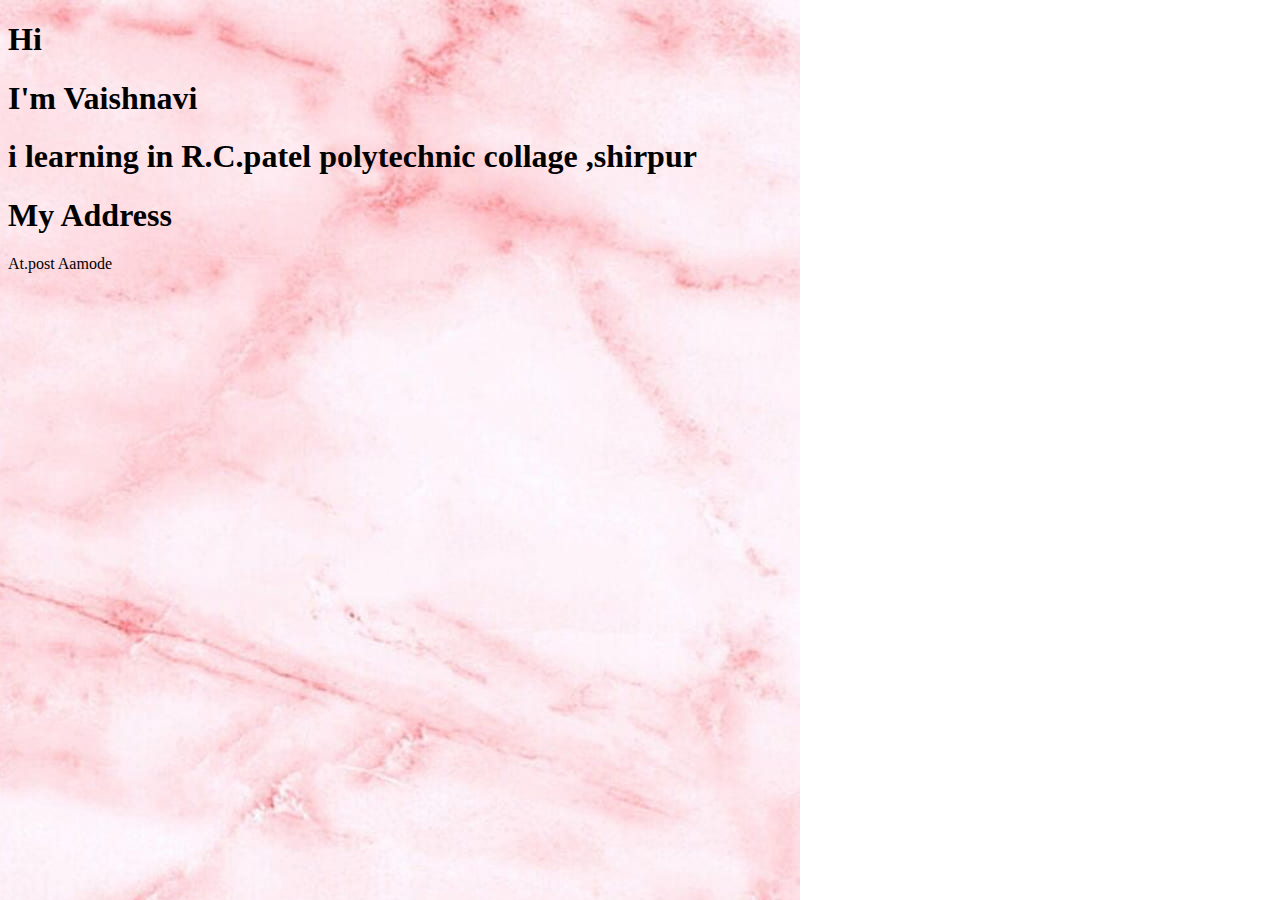
<file: education.html>
<!DOCTYPE html>
<html>

<head>
  <meta charset="UTF-8">
  <meta name="viewport" content="width=device-width, initial-scale=1">
  <title></title>
</head>


<body style="background: url(marble.jpg) ; background-repeat: no-repeat;">
  <h1>Hi </h1>
  <h1>I'm Vaishnavi</h1>
  <h1>i learning in R.C.patel polytechnic collage ,shirpur </h1>
  <h1>My Address</h1>
  <p>At.post Aamode</p>
</body>

</html>
</file>
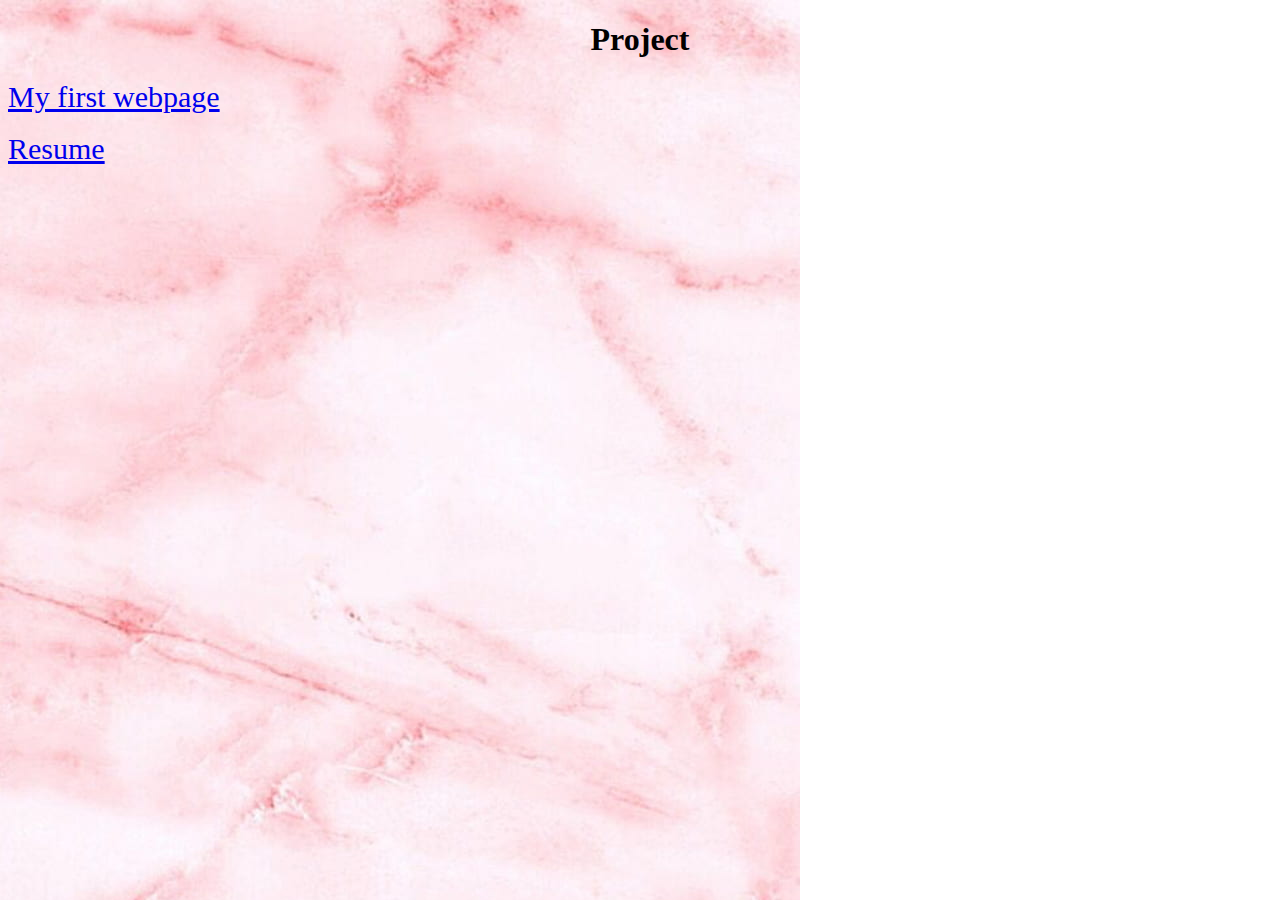
<file: project.html>
<!DOCTYPE html>
<html>

<head>
  <meta charset="UTF-8">
  <meta name="viewport" content="width=device-width, initial-scale=1">
  <title></title>
</head>

<body style="background: url(marble.jpg) ; background-repeat: no-repeat;">
  
  <h1 style="text-align: center;">Project</h1>
 <a href="vai.html" style="font-size: 30px;">My first webpage</a> <br> <br>
 <a href="resume.html" style="font-size: 30px;">Resume</a>
</body>

</html>
</file>
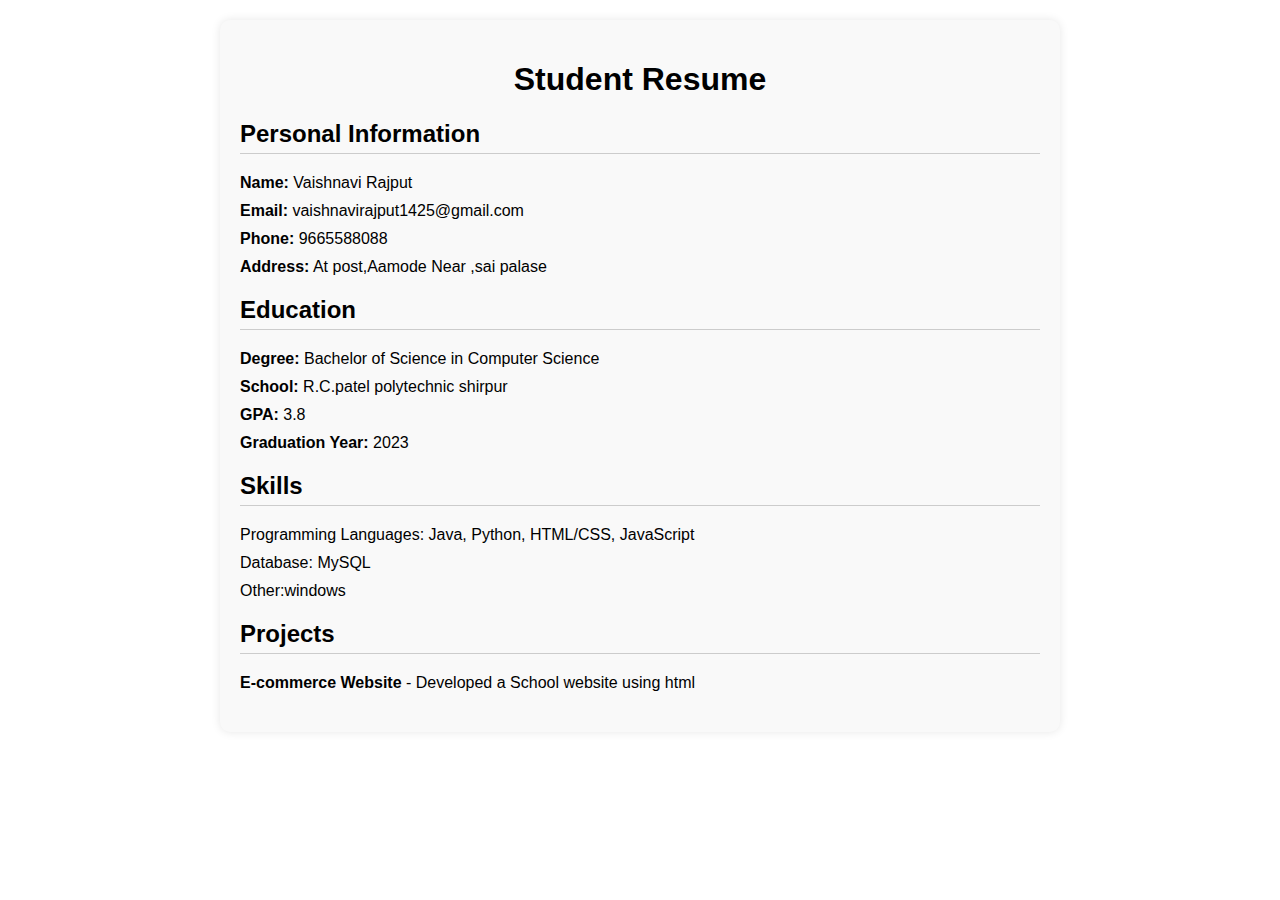
<file: resume.html>
<!DOCTYPE html>
<html lang="en">
<head>
  <meta charset="UTF-8">
  <meta name="viewport" content="width=device-width, initial-scale=1.0">
  <title>Student Resume</title>
  <style>
    body {
      font-family: Arial, sans-serif;
      margin: 0;
      padding: 0;
    }
    .container {
      max-width: 800px;
      margin: 20px auto;
      padding: 20px;
      background-color: #f9f9f9;
      border-radius: 10px;
      box-shadow: 0 0 10px rgba(0, 0, 0, 0.1);
    }
    h1 {
      text-align: center;
    }
    .section {
      margin-bottom: 20px;
    }
    .section h2 {
      border-bottom: 1px solid #ccc;
      padding-bottom: 5px;
    }
    .section ul {
      list-style-type: none;
      padding: 0;
    }
    .section ul li {
      margin-bottom: 10px;
    }
  </style>
</head>
<body>

<div class="container">
  <h1>Student Resume</h1>
  
  <div class="section">
    <h2>Personal Information</h2>
    <ul>
      <li><strong>Name:</strong> Vaishnavi Rajput</li>
      <li><strong>Email:</strong> vaishnavirajput1425@gmail.com</li>
      <li><strong>Phone:</strong> 9665588088</li>
      <li><strong>Address:</strong> At post,Aamode Near ,sai palase</li>
    </ul>
  </div>
  
  <div class="section">
    <h2>Education</h2>
    <ul>
      <li><strong>Degree:</strong> Bachelor of Science in Computer Science</li>
      <li><strong>School:</strong> R.C.patel polytechnic shirpur</li>
      <li><strong>GPA:</strong> 3.8</li>
      <li><strong>Graduation Year:</strong> 2023</li>
    </ul>
  </div>
  
  <div class="section">
    <h2>Skills</h2>
    <ul>
      <li>Programming Languages: Java, Python, HTML/CSS, JavaScript</li>
      
      <li>Database: MySQL</li>
      <li>Other:windows</li>
    </ul>
  </div>
  
  
  <div class="section">
    <h2>Projects</h2>
    <ul>
      <li><strong>E-commerce Website</strong> - Developed a School website using html </li>
    </ul>
  </div>
</div>

</body>
</html>
</file>
